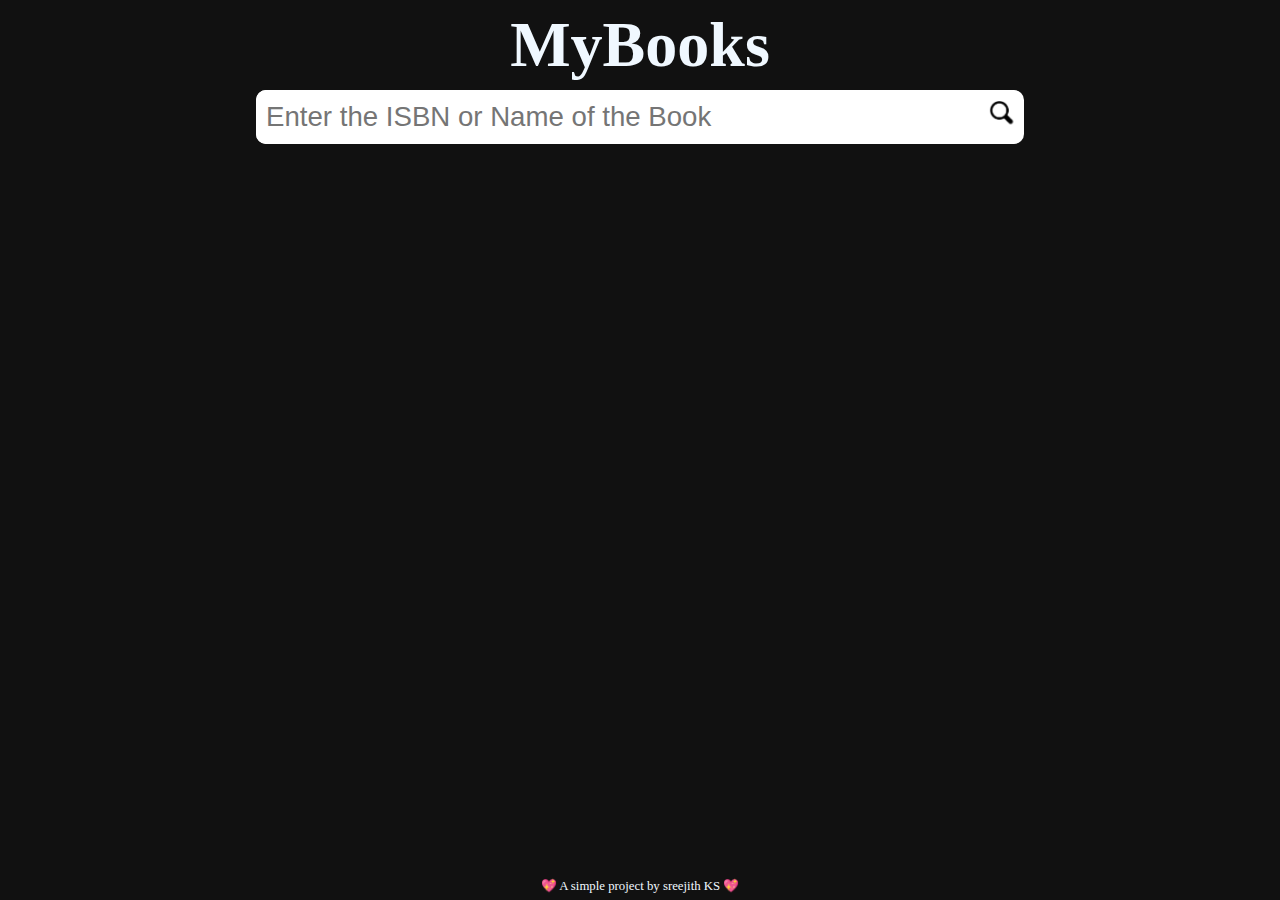
<file: index.html>
<!DOCTYPE html>
<html lang="en">

<head>
    <meta charset="UTF-8">
    <meta http-equiv="X-UA-Compatible" content="IE=edge">
    <meta name="viewport" content="width=device-width, initial-scale=1.0">
    <title>MyBooks</title>
    <link rel="icon" href="res/bookround.png" type="image/x-icon">
    <link rel="stylesheet" href="css/index.css">
    <meta name="description" content="MyBooks is a web app that helps you quickly search for books using name or ISBN number, from google books, in a much more userfriendly design.">
    
</head>

<body>
    <div id="content">

        <div id="header">
            <h1>MyBooks</h1>
        </div>
        <div id="midpart">
            <div id="booknameipt"> <input type="text" placeholder="Enter the ISBN or Name of the Book" id="bookid"
                    title='Enter Text and press "enter"'><img id="schimg" src="res/searchicon.webp" alt="search"> </div>
        </div>
        <div id="datapart">
        </div>
        <div id="footer">&#128150; A simple project by sreejith KS &#128150;</div>

    </div>
</body>
<script src="js/index.js" defer></script>
</html>
</file>
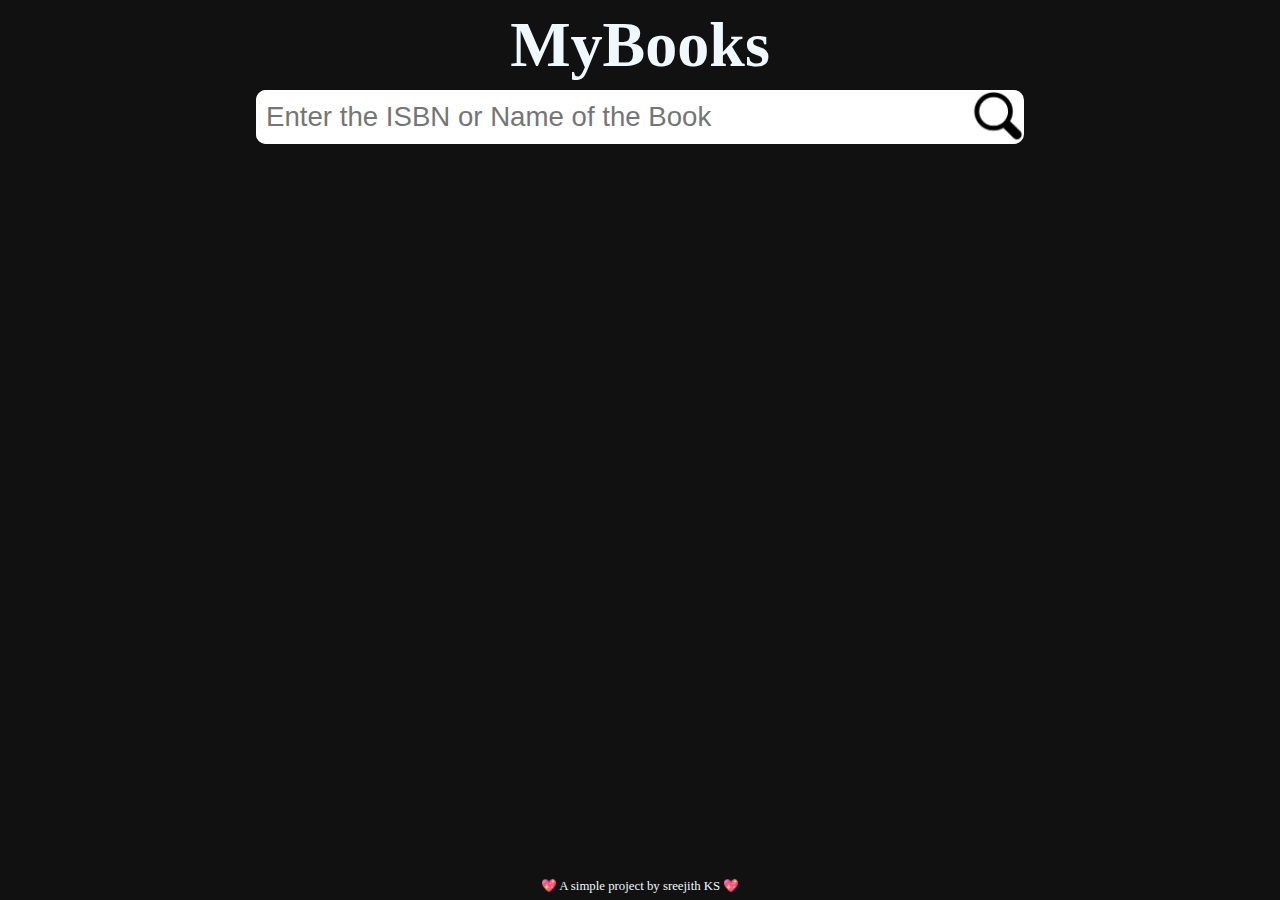
<file: public/index.html>
<!DOCTYPE html>
<html lang="en">

<head>
    <meta charset="UTF-8">
    <meta http-equiv="X-UA-Compatible" content="IE=edge">
    <meta name="viewport" content="width=device-width, initial-scale=1.0">
    <title>MyBooks</title>
    <link rel="icon" href="res/bookround.png" type="image/x-icon">
    <link rel="stylesheet" href="css/index.css">
    
</head>

<body>
    <div id="content">

        <div id="header">
            <h1>MyBooks</h1>
        </div>
        <div id="midpart">
            <div id="booknameipt"> <input type="text" placeholder="Enter the ISBN or Name of the Book" id="bookid"
                    title='Enter Text and press "enter"'><img id="schimg" src="res/searchicon.webp"> </div>
        </div>
        <div id="datapart">
        </div>
        <div id="footer">&#128150; A simple project by sreejith KS &#128150;</div>

    </div>
</body>
<script src="js/index.js" defer></script>
</html>
</file>
<file: css/index.css>
:root{
    --main-color: rgb(25, 146, 167);
    --padding: 10px;
    --borderradius: 10px;
    --seperator:' : ';
    --backgroundcolor: rgb(17, 17, 17);
    --boxcolor: rgb(27, 27, 27);
}

*{
    margin:0px;
    padding:0px;
    box-sizing:border-box;
    animation: forwards 1s;
    animation-timing-function: ease-in-out;
    animation-fill-mode: both;
    scroll-behavior: smooth;
    user-select: none;
    cursor: pointer;
}
body{
    background-color:var(--backgroundcolor);
    color: aliceblue;
    font-family: 'Poppins';
    font-size: larger;
    overscroll-behavior: none;
}
#content{
    width: 100%;
    height: 100vh;
    display: flex;
    flex-direction: column;
    justify-content: center;
    align-items: center;
}
#header{
    height: 10vh;
    font-size: 2rem;
    font-weight: 600;
    text-align: center;
    line-height: 10vh;
}
#midpart{
    height:12vh;
    width: 60vw;
}
#datapart{
    height: 75vh;
    width: 80vw;
    display: flex;
    flex-direction: column;
    overflow-y: auto;
    overflow-x: hidden;
    border-radius: var(--borderradius);
}
#footer{
    height: 3vh;
    font-size: 0.8rem;
    line-height: 3vh;
}
#footer:hover{
    font-weight: 200;
    color: #2661ad;
    cursor: pointer;
    
}
/* midpart styling */

#booknameipt {
    height:50%;
    width: 100%;
    font-size: larger;
    background-color: #ffffff;
    display: flex;
    flex-direction: row;
    justify-content: space-between;
    border-radius: var(--borderradius);
    margin: auto;
}
#booknameipt img{
    padding: var(--padding);
  height:5vh;
  width: 5vh;
}
#booknameipt img:hover {
    padding: 5px;
}
#bookid{
    height:100%;
    width:80%;
    border: none;
    padding-left:var(--padding);
    outline: none;
    font-size: 120%;
    border-radius:var(--borderradius);
}

/* presentation styling */


.bookdata{
    display: flex;
    width:95%;
    flex-direction:row;
    justify-content: center;
    margin-top: 2vh;
    border-radius:var(--borderradius);
    background-color:var(--boxcolor);
    padding: var(--padding);
}
.ntfound{
    font-size: larger;
    font-weight: 300;
    text-align: center;
    font-style: italic;
    color: #b3b3b3;
}

.bookimg{
    height:100%;
    width: 30%;
    border-radius:var(--borderradius);
    display: flex;
    flex-direction: column;
    justify-content: space-around;
    align-items: center;
}
.bookimg img{
    height:80%;
    max-width:100%;
    border-radius:var(--borderradius);
}
.rotatingimg{
    animation: rotate 1s infinite;
}
.btn{
    background-color:var(--main-color);
    color: white;
    border-radius:var(--borderradius);
    padding: var(--padding);
    font-size: 120%;
    font-weight: 300;
    width: 50%;
    text-align: center;
}
.btn:hover{
    cursor: pointer;
    filter: brightness(80%);
   
}

.booktxt{
    width:70%;
    display: flex;
    flex-direction: column;
    align-items:left;
    padding:var(--padding);
}
.bokkname{
    font-size: 150%;
    font-weight: 400;
    width: 100%;
   text-align: center;
    color:var(--main-color);
    text-decoration: underline;
    padding:var(--padding);
}
.bookline{
    display: flex;
    flex-direction: row;
}
.bookline :nth-child(1){
    margin-bottom:0.8vh;
    width:25%;
}
.bookline :nth-child(2){
    width: 75%;
    user-select: text;
}
.bookline :nth-child(2)::before{
    content: var(--seperator);
    padding-right:var(--padding);
    color: aliceblue;
}

/* webkit styling */
::-webkit-scrollbar {
    width: 0.5em;
    height: 1em;
    background-color:var(--boxcolor);
    border-radius:var(--borderradius);
}
::-webkit-scrollbar-thumb{
    border-radius:var(--borderradius);
    background-color:white;
    border: calc(var(--padding)/4) solid var(--main-color);
}


/* media query */
@media screen and (max-width: 800px){
    body{
        font-size:100%;
    }
    .bokkname{
        font-size: 120%;
        font-weight: 200;
    }
    #midpart{
        width: 80vw;
    }
    #datapart{
        width: 90vw;
    }
    .bookdata{
        flex-direction: column;
        width:99%;
    }
    .bookimg{
        width: 100%;
    }
    .bookimg img{
        height:30vh;
        max-width:80%;
        margin:1vh;
    }
    .btn{
        padding: 20px;
    }
    .booktxt{
        width: 90%;
    }
    .bookline{
        font-size: 80%;
    }
}
</file>
<file: public/css/index.css>
:root{
    --main-color: rgb(25, 143, 167);
    --padding: 10px;
    --borderradius: 10px;
    --seperator:' : ';
    --backgroundcolor: rgb(17, 17, 17);
    --boxcolor: rgb(27, 27, 27);
}

*{
    margin:0px;
    padding:0px;
    box-sizing:border-box;
    animation-duration: 1000ms;
    animation-timing-function: ease-in-out;
    animation-fill-mode: both;
    scroll-behavior: smooth;
    user-select: none;
    cursor: pointer;
}
body{
    background-color:var(--backgroundcolor);
    color: aliceblue;
    font-family: 'Poppins';
    font-size: larger;
    overscroll-behavior: none;
}
#content{
    width: 100%;
    height: 100vh;
    display: flex;
    flex-direction: column;
    justify-content: center;
    align-items: center;
}
#header{
    height: 10vh;
    font-size: 2rem;
    font-weight: 600;
    text-align: center;
    line-height: 10vh;
}
#midpart{
    height:12vh;
    width: 60vw;
}
#datapart{
    height: 75vh;
    width: 80vw;
    display: flex;
    flex-direction: column;
    overflow-y: auto;
    overflow-x: hidden;
    border-radius: var(--borderradius);
}
#footer{
    height: 3vh;
    font-size: 0.8rem;
    line-height: 3vh;
}
#footer:hover{
    font-weight: 200;
    color: #2661ad;
    cursor: pointer;
    
}
/* midpart styling */

#booknameipt {
    height:50%;
    width: 100%;
    font-size: larger;
    background-color: #ffffff;
    display: flex;
    flex-direction: row;
    justify-content: space-between;
    border-radius: var(--borderradius);
    margin: auto;
}
#booknameipt img{
  height:100%;
}
#bookid{
    height:100%;
    width:80%;
    border: none;
    padding-left:var(--padding);
    outline: none;
    font-size: 120%;
    border-radius:var(--borderradius);
}

/* presentation styling */


.bookdata{
    display: flex;
    width:95%;
    flex-direction:row;
    justify-content: center;
    margin-top: 2vh;
    border-radius:var(--borderradius);
    background-color:var(--boxcolor);
    padding: var(--padding);
}
.ntfound{
    font-size: larger;
    font-weight: 300;
    text-align: center;
    font-style: italic;
    color: #b3b3b3;
}

.bookimg{
    height:100%;
    width: 30%;
    border-radius:var(--borderradius);
    display: flex;
    flex-direction: column;
    justify-content: space-around;
    align-items: center;
}
.bookimg img{
    height:80%;
    max-width:100%;
    border-radius:var(--borderradius);
}
.btn{
    background-color:var(--main-color);
    color: white;
    border-radius:var(--borderradius);
    padding: var(--padding);
    font-size: 120%;
    font-weight: 300;
    width: 50%;
    text-align: center;
}
.btn:hover{
    cursor: pointer;
    filter: brightness(80%);
   
}

.booktxt{
    width:70%;
    display: flex;
    flex-direction: column;
    align-items:left;
    padding:var(--padding);
}
.bokkname{
    font-size: 150%;
    font-weight: 400;
    width: 100%;
   text-align: center;
    color:var(--main-color);
    text-decoration: underline;
    padding:var(--padding);
}
.bookline{
    display: flex;
    flex-direction: row;
}
.bookline :nth-child(1){
    margin-bottom:0.8vh;
    width:25%;
}
.bookline :nth-child(2){
    width: 75%;
    user-select: text;
}
.bookline :nth-child(2)::before{
    content: var(--seperator);
    padding-right:var(--padding);
    color: aliceblue;
}

/* webkit styling */
::-webkit-scrollbar {
    width: 0.5em;
    height: 1em;
    background-color:var(--boxcolor);
    border-radius:var(--borderradius);
}
::-webkit-scrollbar-thumb{
    border-radius:var(--borderradius);
    background-color:white;
    border: calc(var(--padding)/4) solid var(--main-color);
}


/* media query */
@media screen and (max-width: 800px){
    body{
        font-size:100%;
    }
    .bokkname{
        font-size: 120%;
        font-weight: 200;
    }
    #midpart{
        width: 80vw;
    }
    #datapart{
        width: 90vw;
    }
    .bookdata{
        flex-direction: column;
        width:99%;
    }
    .bookimg{
        width: 100%;
    }
    .bookimg img{
        height:30vh;
        max-width:80%;
        margin:1vh;
    }
    .btn{
        padding: 20px;
    }
    .booktxt{
        width: 90%;
    }
    .bookline{
        font-size: 80%;
    }
}
</file>
